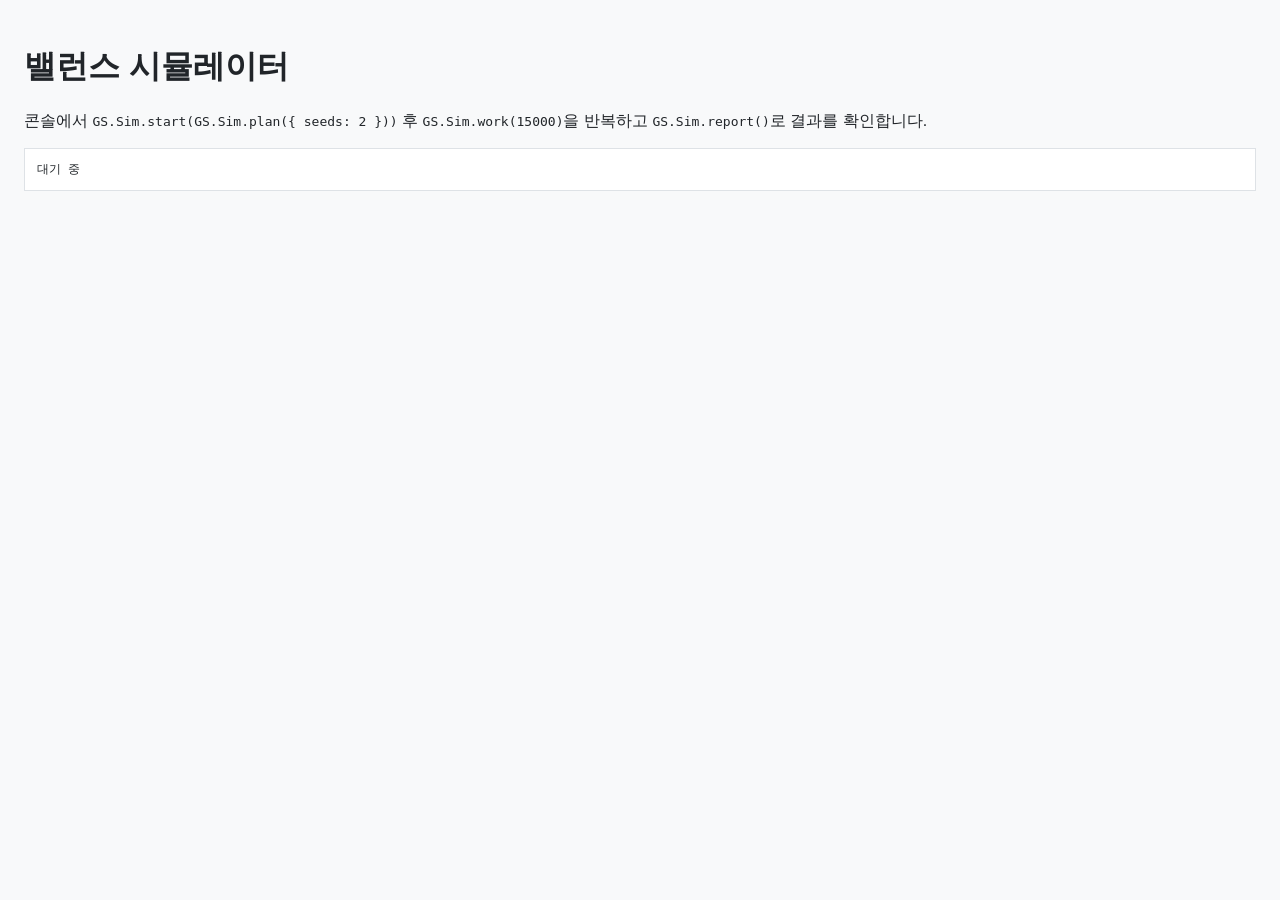
<file: tools/sim.html>
<!doctype html>
<html lang="ko">
<head>
<meta charset="utf-8">
<title>대학원에서 살아남기 — 밸런스 시뮬레이터</title>
<style>
  body { font-family: "Malgun Gothic", sans-serif; background: #f8f9fa; color: #212529; padding: 16px; }
  pre { background: #fff; border: 1px solid #dee2e6; padding: 12px; white-space: pre-wrap; font-size: 12px; }
</style>
</head>
<body>
<h1>밸런스 시뮬레이터</h1>
<p>콘솔에서 <code>GS.Sim.start(GS.Sim.plan({ seeds: 2 }))</code> 후 <code>GS.Sim.work(15000)</code>을 반복하고 <code>GS.Sim.report()</code>로 결과를 확인합니다.</p>
<pre id="out">대기 중</pre>
<script src="../js/util.js"></script>
<script src="../data/config.js"></script>
<script src="../data/characters.js"></script>
<script src="../data/weapons.js"></script>
<script src="../data/passives.js"></script>
<script src="../data/enemies.js"></script>
<script src="../data/chapters.js"></script>
<script src="../data/sanctuaries.js"></script>
<script src="../data/items.js"></script>
<script src="../js/game.js"></script>
<script src="../js/weapons.js"></script>
<script src="../js/enemies.js"></script>
<script src="../js/bot.js"></script>
<script src="sim.js"></script>
</body>
</html>
</file>
